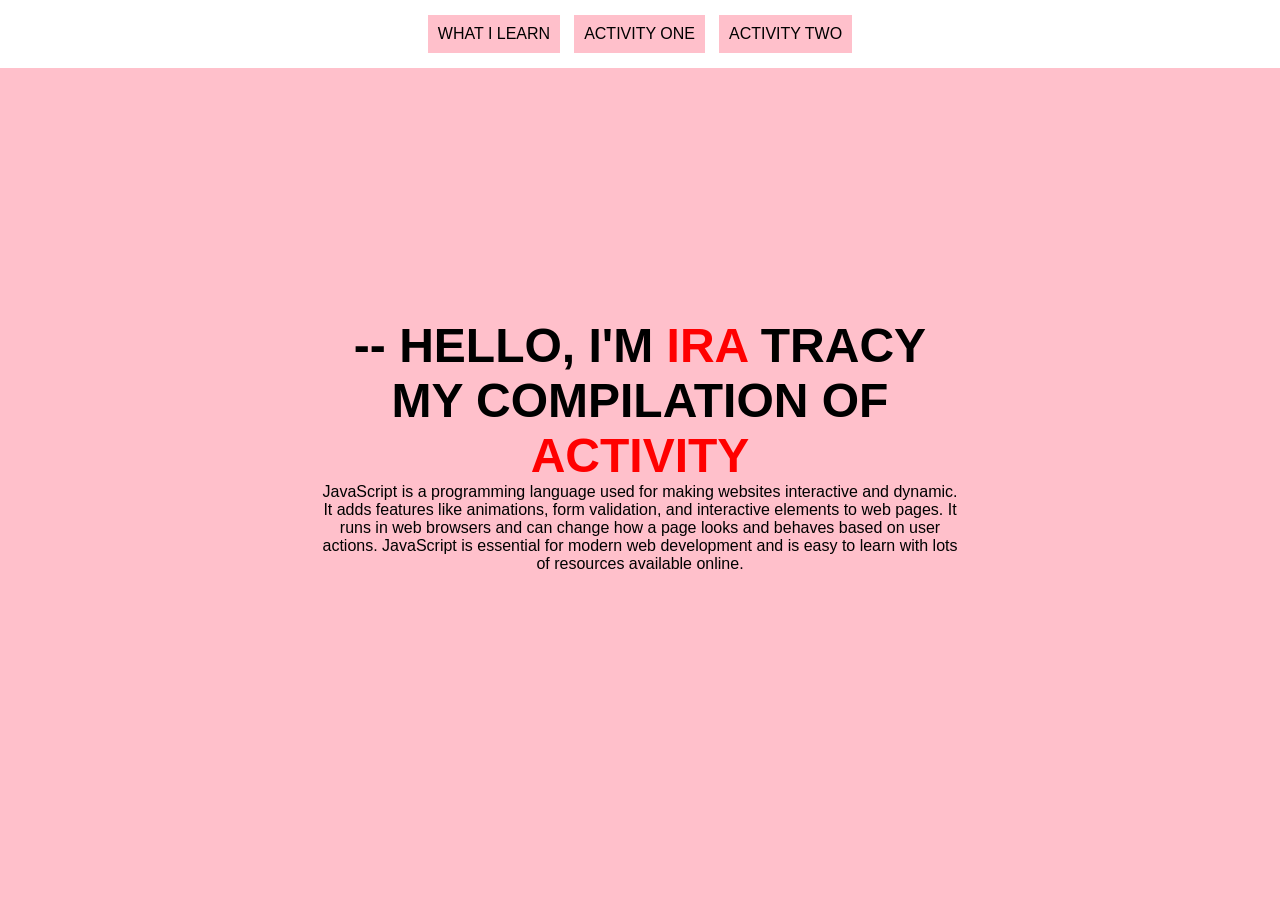
<file: index.html>
<!DOCTYPE html>
<html>

<head>
  <meta charset="UTF-8">
  <meta name="viewport" content="width=device-width, initial-scale=1">
  <title>ABOUT IRA</title>
  <link rel="stylesheet" href="./css/style.css">
</head>
<body>
    <header>
    <a href = "./learn/learn.html" class= "button" style = "font-family: 'Franklin Gothic Medium', 'Arial Narrow', Arial, sans-serif">WHAT I LEARN</a>
    <a href = "./dog.actt/act.html" class= "button" style = "font-family: 'Franklin Gothic Medium', 'Arial Narrow', Arial, sans-serif">ACTIVITY ONE</a>
    <a href = "./acttwo/home.html" class= "button" style = "font-family: 'Franklin Gothic Medium', 'Arial Narrow', Arial, sans-serif">ACTIVITY TWO</a>
   
  </header>
  <section>
    <div class="text-container">
        <h3 style="font-family: 'Franklin Gothic Medium', 'Arial Narrow', Arial, sans-serif">-- HELLO, I'M <span class="highlight">IRA</span> TRACY</h3>
        <h1 style = "font-family: Verdana, Geneva, Tahoma, sans-serif">MY COMPILATION OF <span class="highlight">ACTIVITY</span></h1>
        <p>JavaScript is a programming language used for making websites interactive and dynamic. It adds features like animations, form validation, and interactive elements to web pages. It runs in web browsers and can change how a page looks and behaves based on user actions. JavaScript is essential for modern web development and is easy to learn with lots of resources available online.</p>
      </div>
  </section>
</body>
<footer>

</html>
</file>
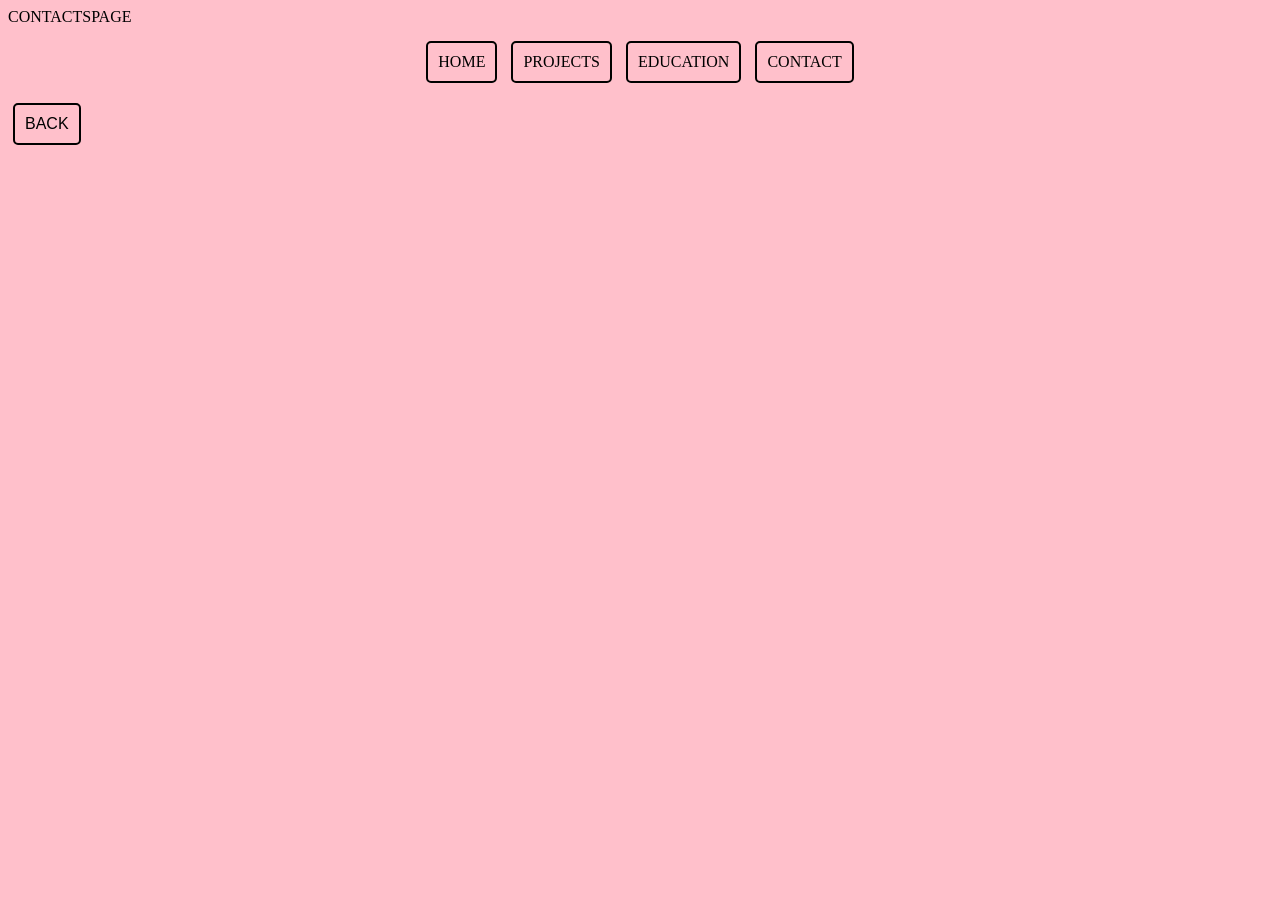
<file: acttwo/contact.html>
CONTACTSPAGE
<!DOCTYPE html>
<html>

<head>
  <meta charset="UTF-8">
  <meta name="viewport" content="width=device-width, initial-scale=1">
  <title>ABOUT IRA</title>
  
  <style>
    body{
      background-color: pink;
    }
    .button {
      display: inline-block;
      padding: 10px;
      margin: 5px;
      text-decoration: none;
      color: black;
      border: 2px solid black;
      border-radius: 5px;
    }

    
    .button:hover {
      color: blue;
      background: white;
    }

    
    .button:active {
      color: green;
    }
    header {
      background-color: clear;
      color: white;
      padding: 10px;
      text-align: center;
    }

    section {
      margin: auto;
      padding: auto;
      color: black;
      text-align: center;
    }

    article{
      margin: 20px 0;
      padding: 10px;
      border: 1px solid black;
      color: black;
    }
    footer {
      background-color: clear;
      color: black;
      padding: 5px;
      text-align: center;
    }
    
  </style>
</head>
<body>
  <header>
    <a href = "home.html" class= "button" style = "font-family: 'Times New Roman', Times, serif;">HOME</a>
    <a href = "project.html" class= "button" style = "font-family: 'Times New Roman', Times, serif;">PROJECTS</a>
    <a href = "education.html" class= "button" style = "font-family: 'Times New Roman', Times, serif;">EDUCATION </a>
    <a href = "contact.html" class= "button" style = "font-family: 'Times New Roman', Times, serif;">CONTACT</a>
    
  </header>

  <a href = "../index.html" class= "button" style = "font-family: 'Franklin Gothic Medium', 'Arial Narrow', Arial, sans-serif">BACK</a>
     
  
</body>

</html>
</file>
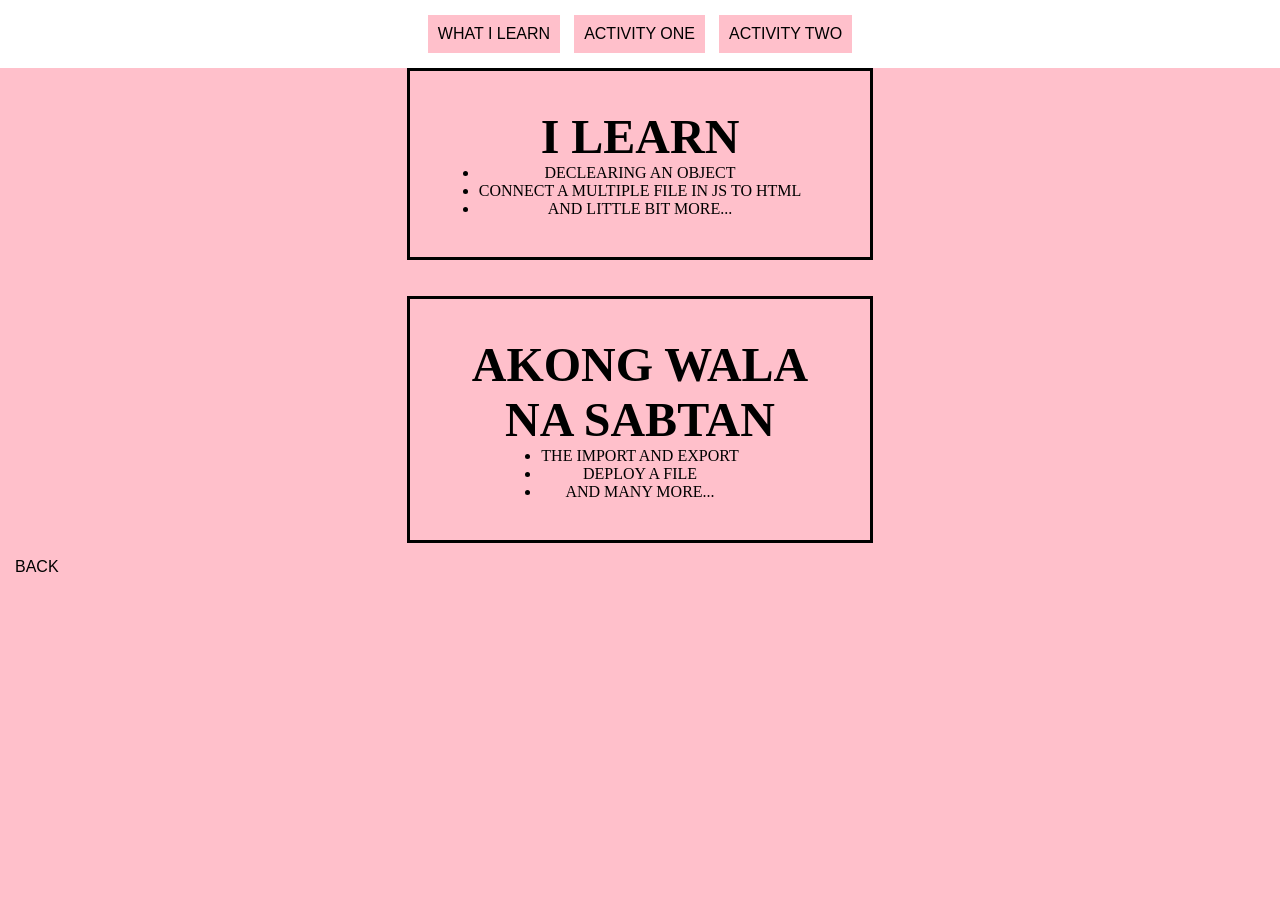
<file: learn/learn.html>
<!DOCTYPE html>
<html lang="en">
<head>
    <meta charset="UTF-8">
    <meta name="viewport" content="width=device-width, initial-scale=1.0">
    <title>Document</title>
    <link rel="stylesheet" href="../css/style.css">
    
</head>
<style>
    
    

</style>

<body>
    <header>
        <a href = "./learn.html" class= "button" style = "font-family: 'Franklin Gothic Medium', 'Arial Narrow', Arial, sans-serif">WHAT I LEARN</a>
        <a href = "../dog.actt/act.html" class= "button" style = "font-family: 'Franklin Gothic Medium', 'Arial Narrow', Arial, sans-serif">ACTIVITY ONE</a>
        <a href = "../acttwo/home.html" class= "button" style = "font-family: 'Franklin Gothic Medium', 'Arial Narrow', Arial, sans-serif">ACTIVITY TWO</a>
       
      </header>
    <div class="list-container">
    <h3>I LEARN</h3>
    <ul>
        <li>DECLEARING AN OBJECT</li>
        <li>CONNECT A MULTIPLE FILE IN JS TO HTML</li>
        <li>AND LITTLE BIT MORE...</li>
    </ul>
    </div>
    <br><br>
    <div class="list-container1">
    <h3>AKONG WALA NA SABTAN</h3>
    <ul>
        <li>THE IMPORT AND EXPORT</li>
        <li>DEPLOY A FILE</li>
        <li>AND MANY MORE...</li>
    </ul>
    </div>
    <a href = "../index.html" class= "button" style = "font-family: 'Franklin Gothic Medium', 'Arial Narrow', Arial, sans-serif">BACK</a>
     
</body>
</html>
</file>
<file: css/style.css>
*{
    background-color: pink;
    margin: 0 auto;
    padding: 0;
  }
 
  body{
    padding: 0%;
    margin: 0%;
  }
  .button {
   
    display: inline-block;
    padding: 10px;
    margin: 5px;
    text-decoration: none;
    color: black;
   
  }

  .button:hover {
    color: blue;
    background: white;
  }

  
  .button:active {
    color: green;
  }

  header {
    background-color: white;
    color: white;
    padding: 10px;
    text-align: center;
  }

  section {
    margin: auto;
    padding: auto;
    color: black;
    text-align: center;
  }
  .content {
    text-align: center;
  }
 .content {
    text-align: center;
  }

  .text-container {
    font-size: xx-large;
    font-family: Arial, Helvetica, sans-serif;
    width: 50%;
    height: 0 auto;
    padding: 250px;
  }
  .highlight{
    color: red;
  }
  p{
    font-size: medium;
  }
  div.list-container{
    text-align: center;
    border: 3px solid black;
    width: 30%;
    height: 40%;
    padding: 3%;
    
 }
 div.list-container1{
    text-align: center;
    border: 3px solid black;
    width: 30%;
    height: 40%;
    padding: 3%;
 }
 ul{
  display: inline-block;
  text-align: center;
 }
 h3{
  font-size: 3rem;
 }
</file>
